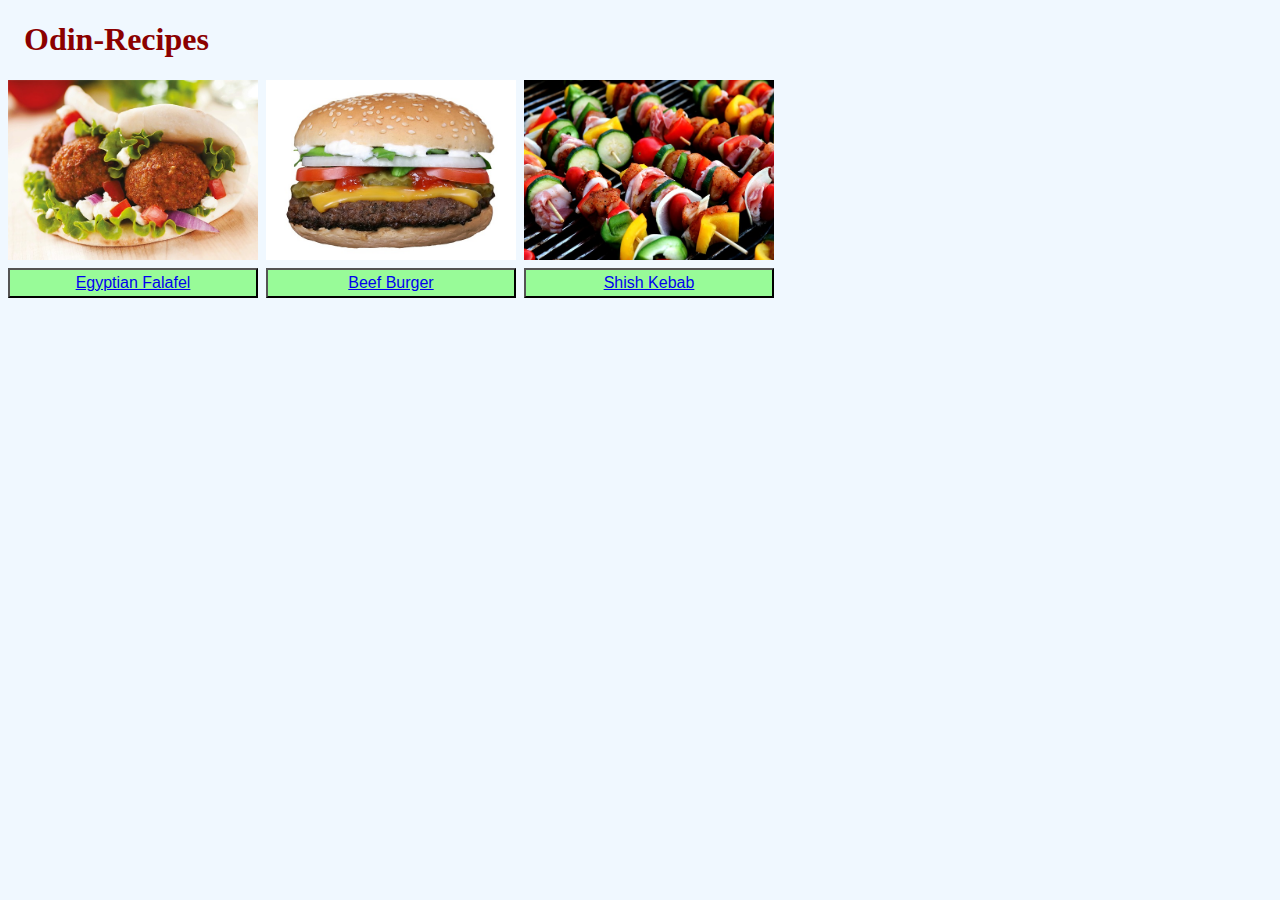
<file: index.html>
<!DOCTYPE html>
<html lang="en">

<head>
    <meta charset="UTF-8">
    <title>Odin-Recipes</title>
    <link rel="stylesheet" href="./styles/styles.css">
</head>

<body>
    <h1>Odin-Recipes</h1>

    <div class="list">
        
        <div class="item">
            <img src="./images/egyptian-falafel.jpg">
            <button>
                <a href="./recipes/egyptian-falafel.html">Egyptian Falafel</a>
            </button>
        </div>


        <div class="item">
            <img src="./images/beef-burger.jpg">
            <button>
                <a href="./recipes/beef-burger.html">Beef Burger</a>
            </button>
        </div>


        <div class="item">
            <img src="./images/shish-kebab.jpg">
            <button>
                <a href="./recipes/shish-kebab.html">Shish Kebab</a>
            </button>

        </div>
    </div>


</body>

</html>
</file>
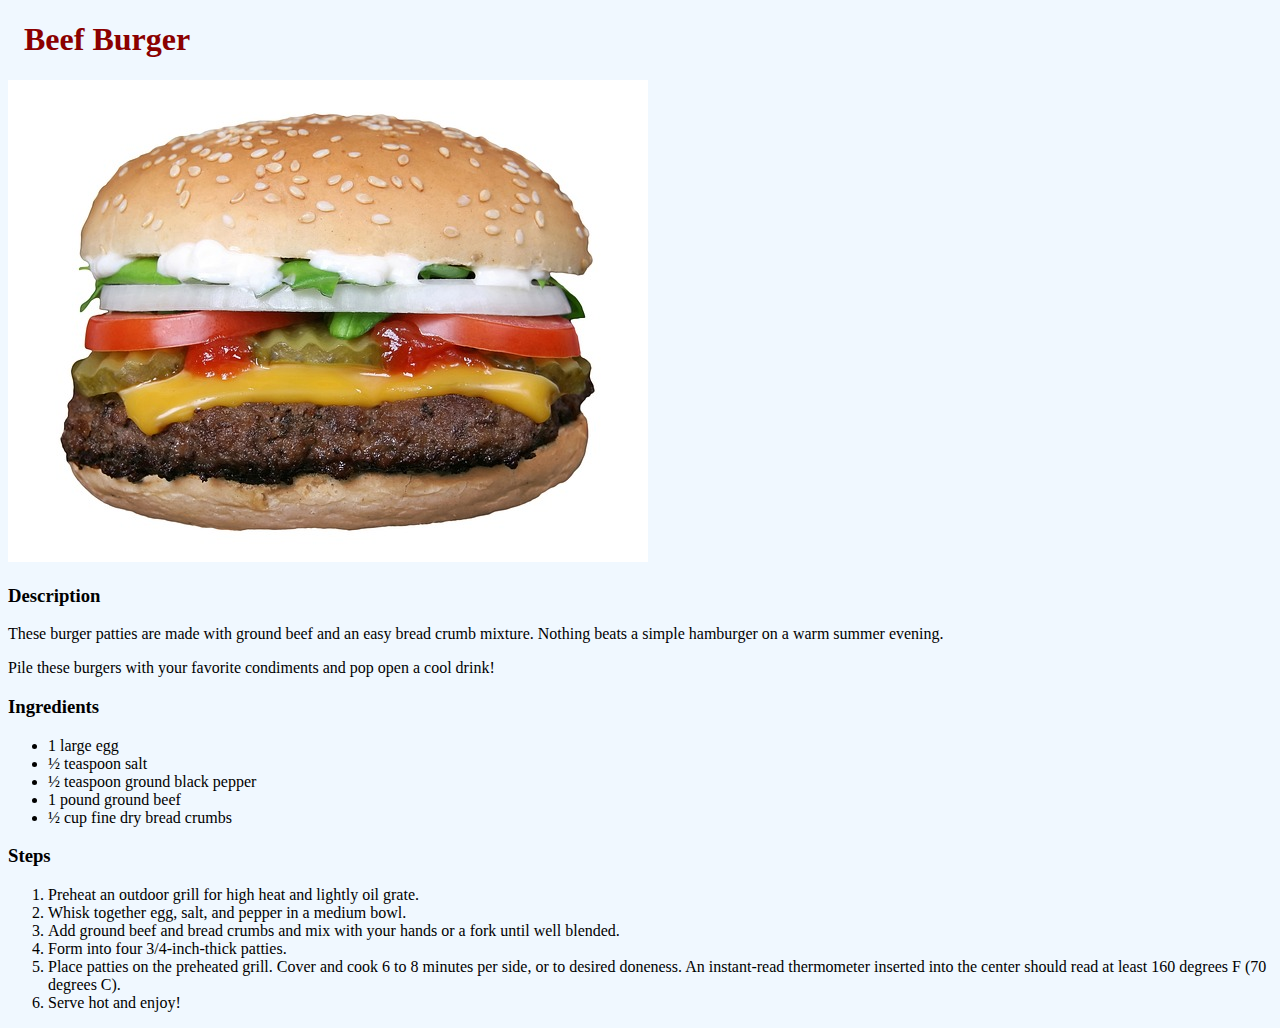
<file: recipes/beef-burger.html>
<!DOCTYPE html>
<html lang="en">

<head>
    <meta charset="UTF-8">
    <title>Beef Burger</title>
    <link rel="stylesheet" href="../styles.css">
</head>

<body>
    <h1>Beef Burger</h1>
    <img src="../images/beef-burger.jpg" alt="beef-burger image">
    <h3>Description</h3>
    <p>These burger patties are made with ground beef and an easy bread crumb mixture. Nothing beats a simple hamburger
        on a warm summer evening.</p>
    <p>Pile these burgers with your favorite condiments and pop open a cool drink!</p>

    <h3>Ingredients</h3>
    <ul>
        <li>1 large egg</li>
        <li>½ teaspoon salt</li>
        <li>½ teaspoon ground black pepper</li>
        <li>1 pound ground beef</li>
        <li>½ cup fine dry bread crumbs</li>
    </ul>

    <h3>Steps</h3>
    <ol>
        <li>Preheat an outdoor grill for high heat and lightly oil grate.</li>
        <li>Whisk together egg, salt, and pepper in a medium bowl.</li>
        <li>Add ground beef and bread crumbs and mix with your hands or a fork until well blended.</li>
        <li>Form into four 3/4-inch-thick patties.</li>
        <li>Place patties on the preheated grill. Cover and cook 6 to 8 minutes per side, or to desired doneness.
            An instant-read thermometer inserted into the center should read at least 160 degrees F (70 degrees C).</li>
        <li>Serve hot and enjoy!</li>
    </ol>
</body>

</html>
</file>
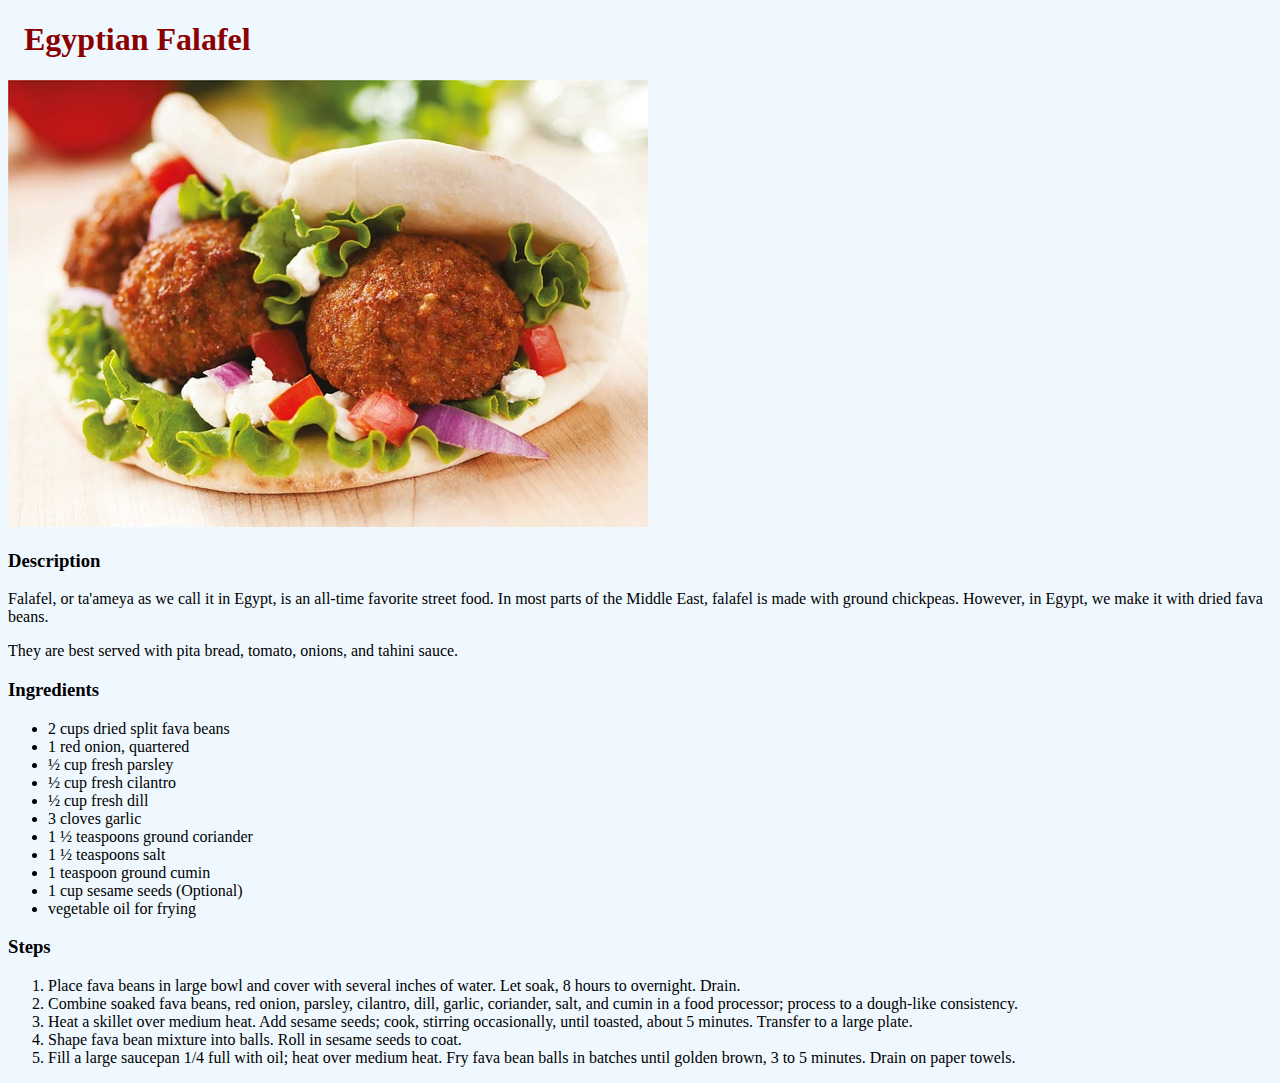
<file: recipes/egyptian-falafel.html>
<!DOCTYPE html>
<html lang="en">

<head>
    <meta charset="UTF-8">
    <title>Egyptian Falafel</title>
    <link rel="stylesheet" href="../styles.css">
</head>

<body>
    <h1>Egyptian Falafel</h1>
    <img src="../images/egyptian-falafel.jpg" alt="egyptian-falafel image">
    <h3>Description</h3>
    <p>Falafel, or ta'ameya as we call it in Egypt, is an all-time favorite street food. In most parts of the Middle
        East, falafel is made with ground chickpeas. However, in Egypt, we make it with dried fava beans.</p>
    <p>They are best served with pita bread, tomato, onions, and tahini sauce.</p>

    <h3>Ingredients</h3>
    <ul>
        <li>2 cups dried split fava beans</li>
        <li>1 red onion, quartered</li>
        <li>½ cup fresh parsley</li>
        <li>½ cup fresh cilantro</li>
        <li>½ cup fresh dill</li>
        <li>3 cloves garlic</li>
        <li>1 ½ teaspoons ground coriander</li>
        <li>1 ½ teaspoons salt</li>
        <li>1 teaspoon ground cumin</li>
        <li>1 cup sesame seeds (Optional)</li>
        <li>vegetable oil for frying</li>
    </ul>

    <h3>Steps</h3>
    <ol>
        <li>Place fava beans in large bowl and cover with several inches of water. Let soak, 8 hours to overnight. Drain.</li>
        <li>Combine soaked fava beans, red onion, parsley, cilantro, dill, garlic, coriander, salt, and cumin in a food processor; process to a dough-like consistency.</li>
        <li>Heat a skillet over medium heat. Add sesame seeds; cook, stirring occasionally, until toasted, about 5 minutes. Transfer to a large plate.</li>
        <li>Shape fava bean mixture into balls. Roll in sesame seeds to coat.</li>
        <li>Fill a large saucepan 1/4 full with oil; heat over medium heat. Fry fava bean balls in batches until golden brown, 3 to 5 minutes. Drain on paper towels.</li>
    </ol>
</body>

</html>
</file>
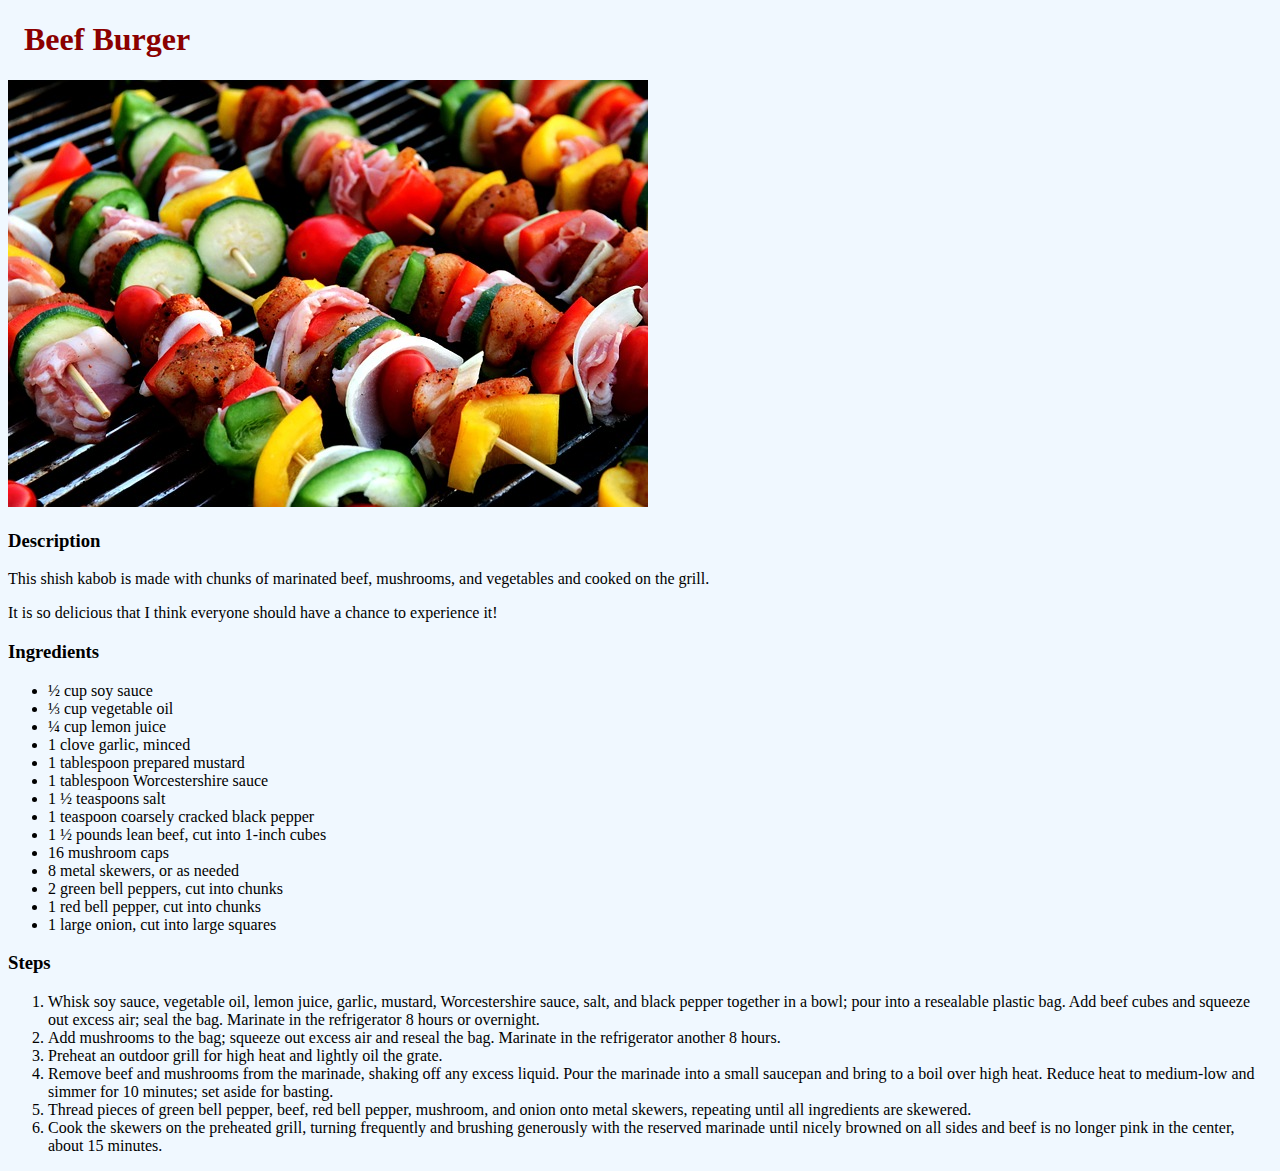
<file: recipes/shish-kebab.html>
<!DOCTYPE html>
<html lang="en">

<head>
    <meta charset="UTF-8">
    <title>Shish Kebab</title>
    <link rel="stylesheet" href="../styles.css">
</head>

<body>
    <h1>Beef Burger</h1>
    <img src="../images/shish-kebab.jpg" alt="shish-kebab image">
    <h3>Description</h3>
    <p>This shish kabob is made with chunks of marinated beef, mushrooms, and vegetables and cooked on the grill.</p>
    <p>It is so delicious that I think everyone should have a chance to experience it!</p>

    <h3>Ingredients</h3>
    <ul>
        <li>½ cup soy sauce</li>
        <li>⅓ cup vegetable oil</li>
        <li>¼ cup lemon juice</li>
        <li>1 clove garlic, minced</li>
        <li>1 tablespoon prepared mustard</li>
        <li>1 tablespoon Worcestershire sauce</li>
        <li>1 ½ teaspoons salt</li>
        <li>1 teaspoon coarsely cracked black pepper</li>
        <li>1 ½ pounds lean beef, cut into 1-inch cubes</li>
        <li>16 mushroom caps</li>
        <li>8 metal skewers, or as needed</li>
        <li>2 green bell peppers, cut into chunks</li>
        <li>1 red bell pepper, cut into chunks</li>
        <li>1 large onion, cut into large squares</li>

    </ul>

    <h3>Steps</h3>
    <ol>
        <li>Whisk soy sauce, vegetable oil, lemon juice, garlic, mustard, Worcestershire sauce, salt, and black pepper
            together in a bowl; pour into a resealable plastic bag. Add beef cubes and squeeze out excess air; seal the
            bag. Marinate in the refrigerator 8 hours or overnight.</li>
        <li>Add mushrooms to the bag; squeeze out excess air and reseal the bag. Marinate in the refrigerator another 8
            hours.</li>
        <li>Preheat an outdoor grill for high heat and lightly oil the grate.</li>
        <li>Remove beef and mushrooms from the marinade, shaking off any excess liquid. Pour the marinade into a small
            saucepan and bring to a boil over high heat. Reduce heat to medium-low and simmer for 10 minutes; set aside
            for basting.</li>
        <li>Thread pieces of green bell pepper, beef, red bell pepper, mushroom, and onion onto metal skewers, repeating
            until all ingredients are skewered.</li>
        <li>Cook the skewers on the preheated grill, turning frequently and brushing generously with the reserved
            marinade until nicely browned on all sides and beef is no longer pink in the center, about 15 minutes.</li>
    </ol>
</body>

</html>
</file>
<file: styles/styles.css>
body {
    background-color: #F0F8FF;
}

h1 {
    color: #8B0000;
    text-align: start;
    margin-left: 16px;

}

.list { 
    display: flex;
    flex-direction: row;
}

.item {
    display: flex;
    flex-direction: column;
    margin-right: 8px;
    text-align: center;
}

.item img {
    width: 250px;
    height: 180px;
}

.item button {
    margin-top: 8px;
    background-color: palegreen;
    font-size: medium;
    padding: 4px;
}
</file>
<file: styles.css>
body {
    background-color: #F0F8FF;
}

h1 {
    color: #8B0000;
    text-align: start;
    margin-left: 16px;

}

.list { 
    display: flex;
    flex-direction: row;
}

.item {
    display: flex;
    flex-direction: column;
    margin-right: 8px;
    text-align: center;
}

.item img {
    width: 250px;
    height: 180px;
}

.item button {
    margin-top: 8px;
    background-color: palegreen;
    font-size: medium;
    padding: 4px;
}
</file>
